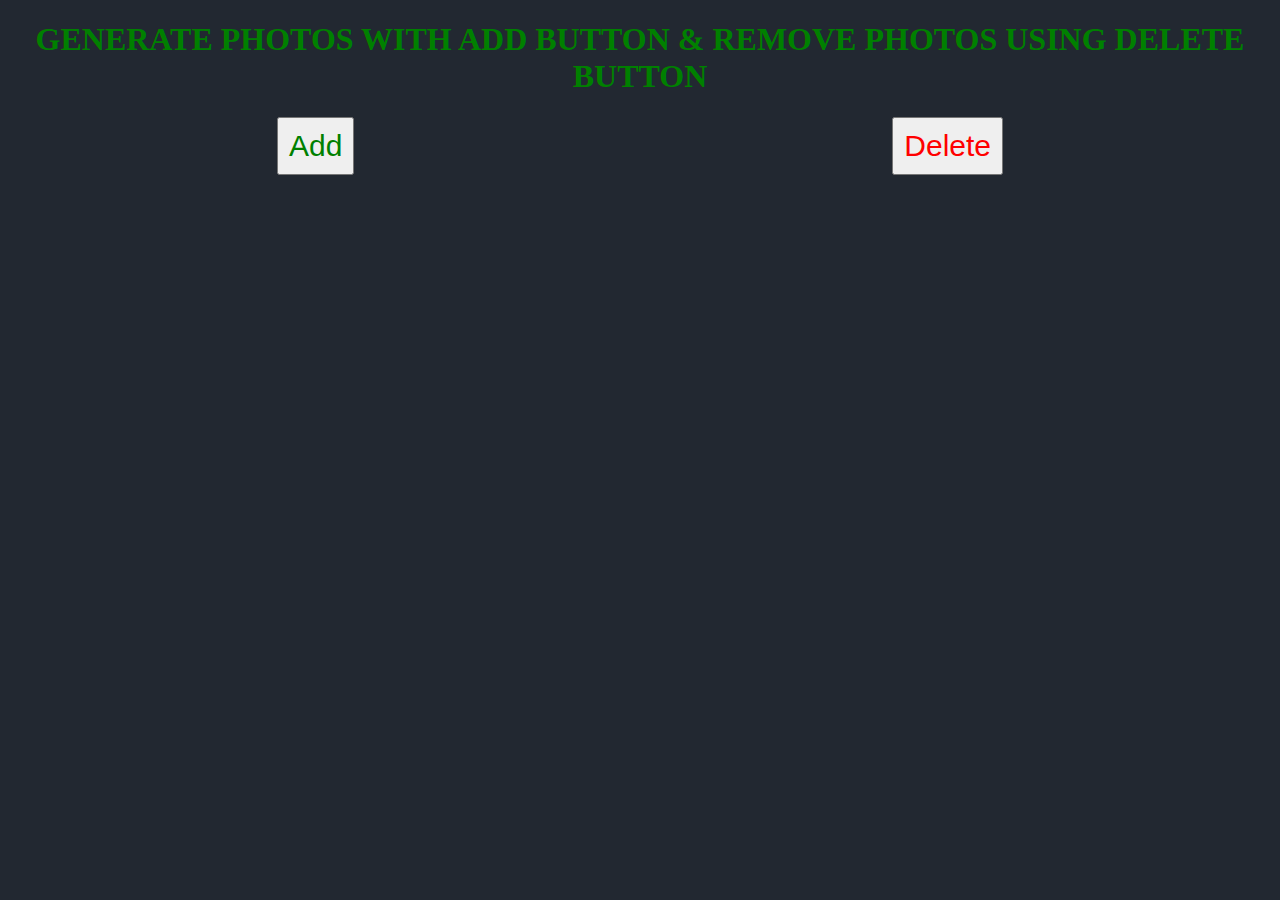
<file: index.html>
<!DOCTYPE html>
<html lang="en" dir="ltr">
  <head>
    <meta charset="utf-8">
    <title>Picgenerator</title>
    <link rel="stylesheet" href="pic.css">
  </head>
  <body>
    <h1 align="center">Generate photos with Add Button & remove photos using Delete button</h1>
<div class="container">
<button type="button" class="add" name="button">Add</button>
<button type="button"  class="delete" name="button">Delete</button>
</div>
<div class="gridsystem">
  <div class="a"></div>
  <div class="b"></div>
  <div class="c"></div>
  <div class="d"></div>
  <div class="e"></div>
  <div class="f"></div>
</div>

<h2 class="ne" align="center"> Made with Love by Mr. Shivam Kala</h2>
<!-- <h2  align="center">Are you Mad? There is no more space in Page Brat!</h2> -->
<script  src="pic.js" type="text/javascript"></script>
  </body>
</html>
</file>
<file: pic.css>
.container{
  display:flex;
  flex-direction: row;
  justify-content: space-around;
  margin-bottom: 30px;
}

h2{
  color:red;

}

.add{
  color:green;
  padding:10px;
  font-size: 30px;

}

.delete{
  color:red;
  padding:10px;
  font-size: 30px;
}

body{
  background: #222831;
}

h1{
  color:green;
  text-transform: uppercase;
  
}

.gridsystem{
  display:grid;
  grid-template-columns: repeat(3,1fr);
  grid-auto-rows:minmax(200px,auto);
  grid-gap: 20px;
  width:80%;
  margin: auto;
}
.ne{
opacity:0;
}
.aa{
  background-image: url("./images/1.jpg");
  background-size: 100% 100%;
}
.bb{
  background-image: url("./images/2.jpg");
  background-size: 100% 100%;
}
.cc{
  background-image: url("./images/3.jpg");
  background-size: 100% 100%;
}
.dd{
  background-image: url("./images/4.jpg");
  background-size: 100% 100%;
}
.ee{
  background-image: url("./images/5.jpg");
  background-size: 100% 100%;
}
.ff{
  background-image: url("./images/6.jpg");
  background-size: 100% 100%;
}
</file>
